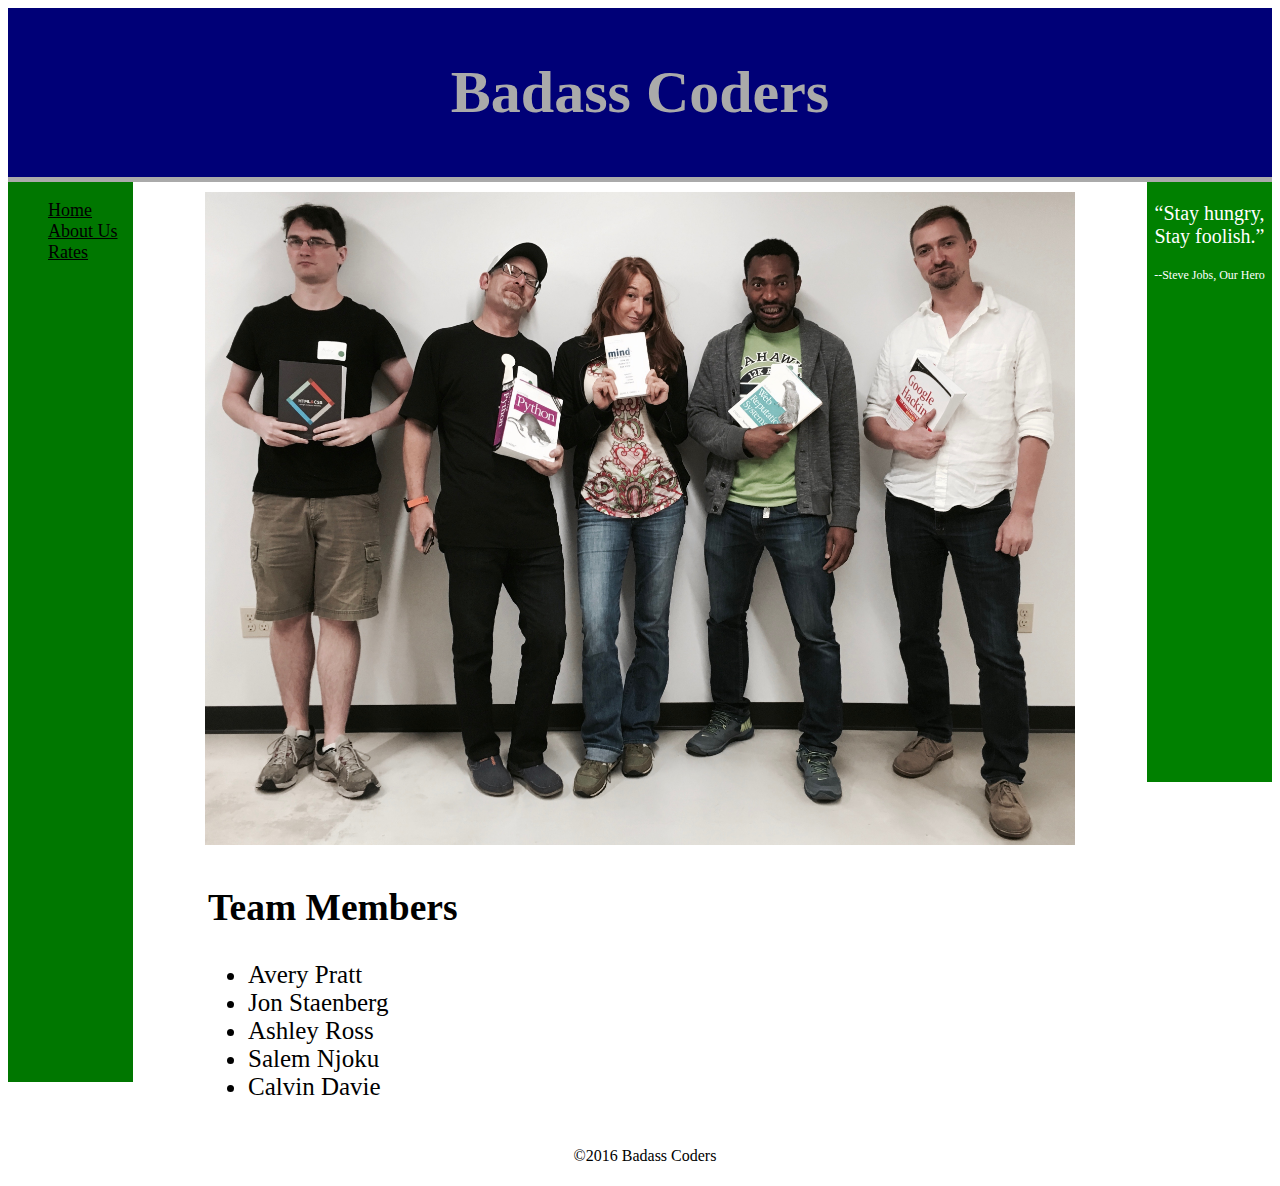
<file: index.html>
<html>

<head>
  <title>Badass Coders</title>
  <link rel="stylesheet" type="text/css" href="index.css">
</head>
<body>
  <header>
    <h1>Badass Coders
    </h1>
  </header>
  <nav>
    <ul>
      <li>
        <a href="index.html">Home</a>
      </li>
      <li>
        <a href="aboutus.html">About Us</a>
      </li>
      <li>
        <a href="rates.html">Rates</a>
      </li>
    </ul>
  </nav>

  <aside>
    <p style= "font-size: 20px">
      <q>Stay hungry, Stay foolish.</q>
    </p>
    <p style= "font-size: 12px">--Steve Jobs, Our Hero
    </p>
  </aside>

  <div id= "mainimg">
    <img src="teamphoto.jpg" width="70%">
  </div>



  <article>
    <div id= "content" </div>
    <h2>Team Members</h2>
    <ul>
      <li>Avery Pratt
      </li>
      <li>Jon Staenberg
      </li>
      <li>Ashley Ross
      </li>
      <li>Salem Njoku
      </li>
      <li>Calvin Davie
      </li>
    </ul>
  </article>

  <footer>
    <p>&copy2016 Badass Coders</p>
    </footer>
  </body>



  </html>
</file>
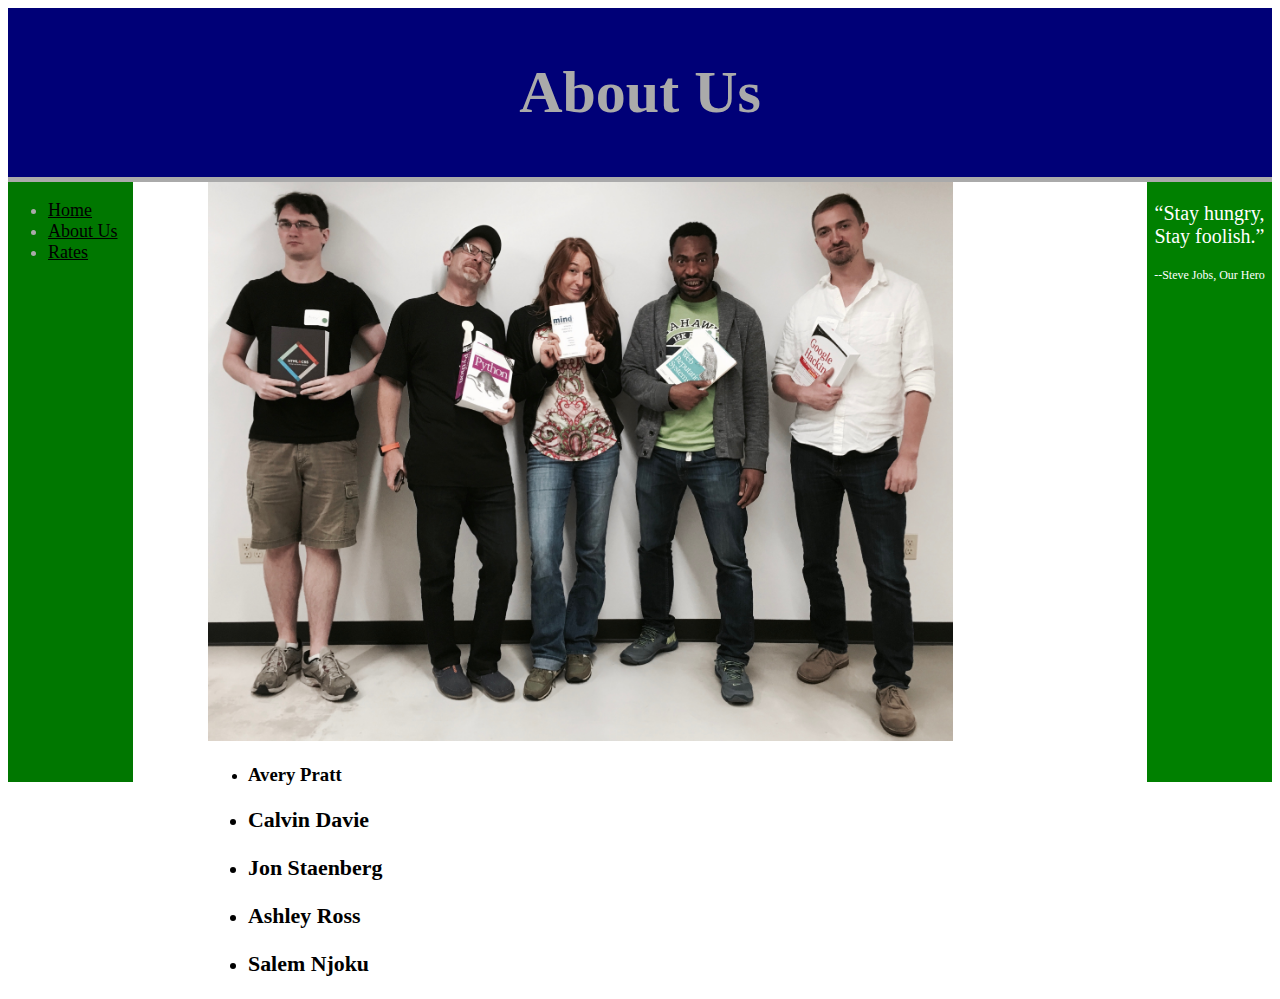
<file: aboutus.html>
<!DOCTYPE html>
<html>
 <head>
   <title>Badass Coders</title>
   <link rel="stylesheet" type="text/css" href="aboutus.css">
 </head>
 <body>
   <header>
     <h1>About Us</h1>
   </header>
   <nav>
     <ul>
       <li>
         <a href="index.html">
           Home
         </a>
       </li>
       <li>
         <a href="aboutus.html">
           About Us
         </a>
       </li>
       <li>
         <a href="rates.html">
           Rates
         </a>
       </li>
     </ul>
   </nav>
   <aside>
    <p style= "font-size: 20px">
      <q>Stay hungry, Stay foolish.</q>
    </p>
    <p style= "font-size: 12px">--Steve Jobs, Our Hero
    </p>
  </aside>
   <div id="content">
     <img src="teamphoto.jpg">
       <ul>
         <li>
           <h3>Avery Pratt</h3L
           </li>
         <li>
           <h3>Calvin Davie</h3>
         </li>
         <li>
           <h3>Jon Staenberg<h3>
         </li>
         <li>
           <h3>Ashley Ross</h3>
         </li>
         <li>
         <h3>Salem Njoku</h3>
       </li>
       </ul>
   </div>
 </body>
</html>
</file>
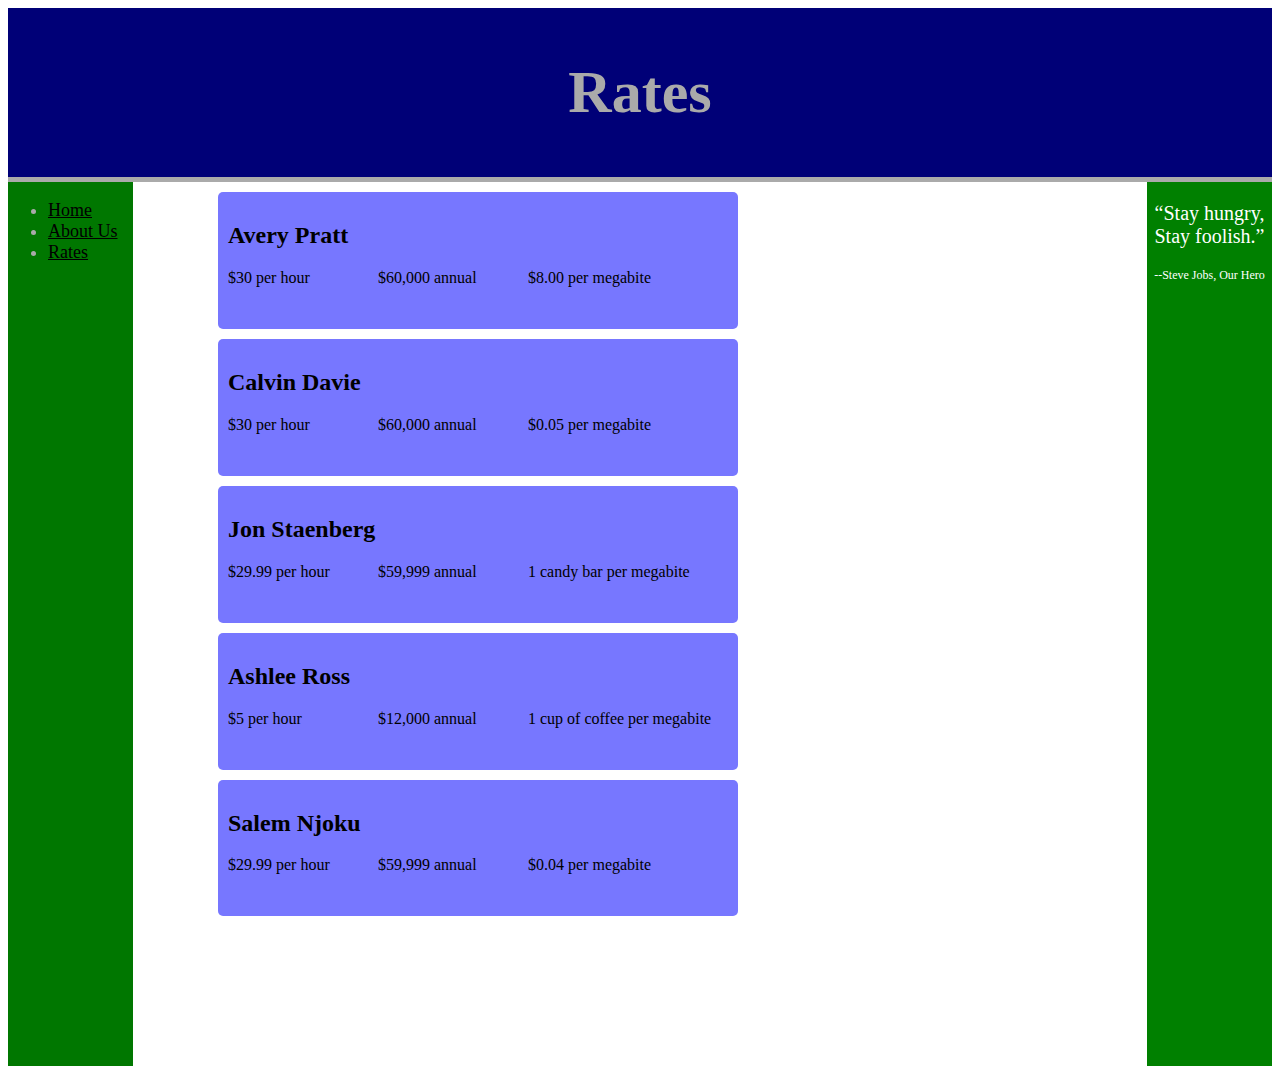
<file: rates.html>
<html>
  <head>
    <title>Badass Coders</title>
    <link rel="stylesheet" type="text/css" href="rates.css">
  </head>
  <body>
    <header>
      <h1>Rates</h1>
    </header>
    <nav>
      <ul>
        <li>
          <a href="index.html">
            Home
          </a>
        </li>
        <li>
          <a href="aboutus.html">
            About Us
          </a>
        </li>
        <li>
          <a href="rates.html">
            Rates
          </a>
        </li>
      </ul>
    </nav>
    <aside>
     <p style= "font-size: 20px">
       <q>Stay hungry, Stay foolish.</q>
     </p>
     <p style= "font-size: 12px">--Steve Jobs, Our Hero
     </p>
   </aside>
    <div id="content">
      <div class="personDiv">
        <h2>Avery Pratt</h2>
        <div class="rates">
          <div class="hourly">$30 per hour</div>
          <div class="annual">$60,000 annual</div>
          <div class="perBit">$8.00 per megabite</div>
        </div>
      </div>
      <div class="personDiv">
        <h2>Calvin Davie</h2>
        <div class="rates">
          <div class="hourly">$30 per hour</div>
          <div class="annual">$60,000 annual</div>
          <div class="perBit">$0.05 per megabite</div>
          <div></div>
        </div>
      </div>
      <div class="personDiv">
        <h2>Jon Staenberg</h2>
        <div class="rates">
          <div class="hourly">$29.99 per hour</div>
          <div class="annual">$59,999 annual</div>
          <div class="perBit">1 candy bar per megabite</div>
          <div></div>
        </div>
      </div>
      <div class="personDiv">
        <h2>Ashlee Ross</h2>
        <div class="rates">
          <div class="hourly">$5 per hour</div>
          <div class="annual">$12,000 annual</div>
          <div class="perBit">1 cup of coffee per megabite</div>
          <div></div>
        </div>
      </div>
      <div class="personDiv">
        <h2>Salem Njoku</h2>
        <div class="rates">
          <div class="hourly">$29.99 per hour</div>
          <div class="annual">$59,999 annual</div>
          <div class="perBit">$0.04 per megabite</div>
          <div></div>
        </div>
      </div>
    </div>
  </body>
</html>
</file>
<file: index.css>
html {
      height: 100%;
    }
    body {
       height: 100%;
    }

    header{
      text-align: center;
      padding: 15px;
      font-size: 30px;
      border-bottom: 5px solid #000000;

      color: #aaaaaa;
      background-color: #000077;
      text-align: center;
      font-size: 30px;
      border-bottom: 5px solid #aaaaaa;
      padding: 10px;
    }

    nav{
      float: left;
      width: 200px;

      color: #aaaaaa;
      background-color: #007700;
      width: 125px;
      height: 100%;
      display: inline-block;
      font-size: 18px;
      float: left;
    }

    nav ul {
        list-style-type: none;
    }

#mainimg{text-align: center;
        padding:10px;

        }

#content{margin-left: 200px;
        font-size: 25px;
        }

        a{
          color: #000000;
        }
    section {
        width: 516px;
        display: inline-block;
    }
    aside {
        color: white;
        background-color: green;
        float:right;
        height:600px;
        width:125px;
        display: inline-block;
        text-align:center;
        vertical-align:top;
        float: right;
      }

    aside ul {
        list-style-type: none;
    }
    footer {
        width: 100%;
        background-color:;
        text-align:center;
        padding:5px;
        display: block;
    }
</file>
<file: aboutus.css>
header{
 text-align: center;
 padding: 15px;
 font-size: 30px;
 border-bottom: 5px solid #000000 ;

 color: #aaaaaa ;
 background-color: #000077 ;
 text-align: center;
 font-size: 30px;
 border-bottom: 5px solid #aaaaaa ;
 padding: 10px;
}
nav{
 float: left;
 width: 200px;

 color: #aaaaaa ;
 background-color: #007700 ;
 width: 125px;
 height: 600px;
 display: inline-block;
 font-size: 18px;
 float: left;
}
{
float: right;
width: 200px;

color: #aaaaaa ;
background-color: #007700 ;
width: 125px;
height: 600px;
display: inline-block;
font-size: 18px;
float: right;
}

aside {
    color: white;
    background-color: green;
    float:right;
    height:600px;
    width:125px;
    display: inline-block;
    text-align:center;
    vertical-align:top;
    float: right;
  }

div{
 border-radius: 5px;
}

img{
  width: 70%;
}

a{
  color: #000000;
}

#content{
  margin-left: 200px;
}
</file>
<file: rates.css>
header{
  text-align: center;
  padding: 15px;
  font-size: 30px;
  border-bottom: 5px solid #000000;

  color: #aaaaaa;
  background-color: #000077;
  text-align: center;
  font-size: 30px;
  border-bottom: 5px solid #aaaaaa;
  padding: 10px;
}

nav{
  float: left;
  width: 200px;

  color: #aaaaaa;
  background-color: #007700;
  width: 125px;
  height: 100%;
  display: inline-block;
  font-size: 18px;
  float: left;
}

a{
  color: #000000;
}

.persondiv{
  border-radius: 5px;
  background-color: #7777ff;
  margin: 10px;
  padding: 10px;
  width: 500px;
}

#content{
  margin-left: 200px;
}

.rates{
  height: 50px;
}

.hourly{
  position: absolute;
}

.annual{
  margin-left: 150px;
  position: absolute;
}

.perBit{
  margin-left: 300px;
  position: absolute;
}

aside {
       color: white;
       background-color: green;
       float:right;
       height:100%;
       width:125px;
       display: inline-block;
       text-align:center;
       vertical-align:top;
       float: right;
     }
</file>
